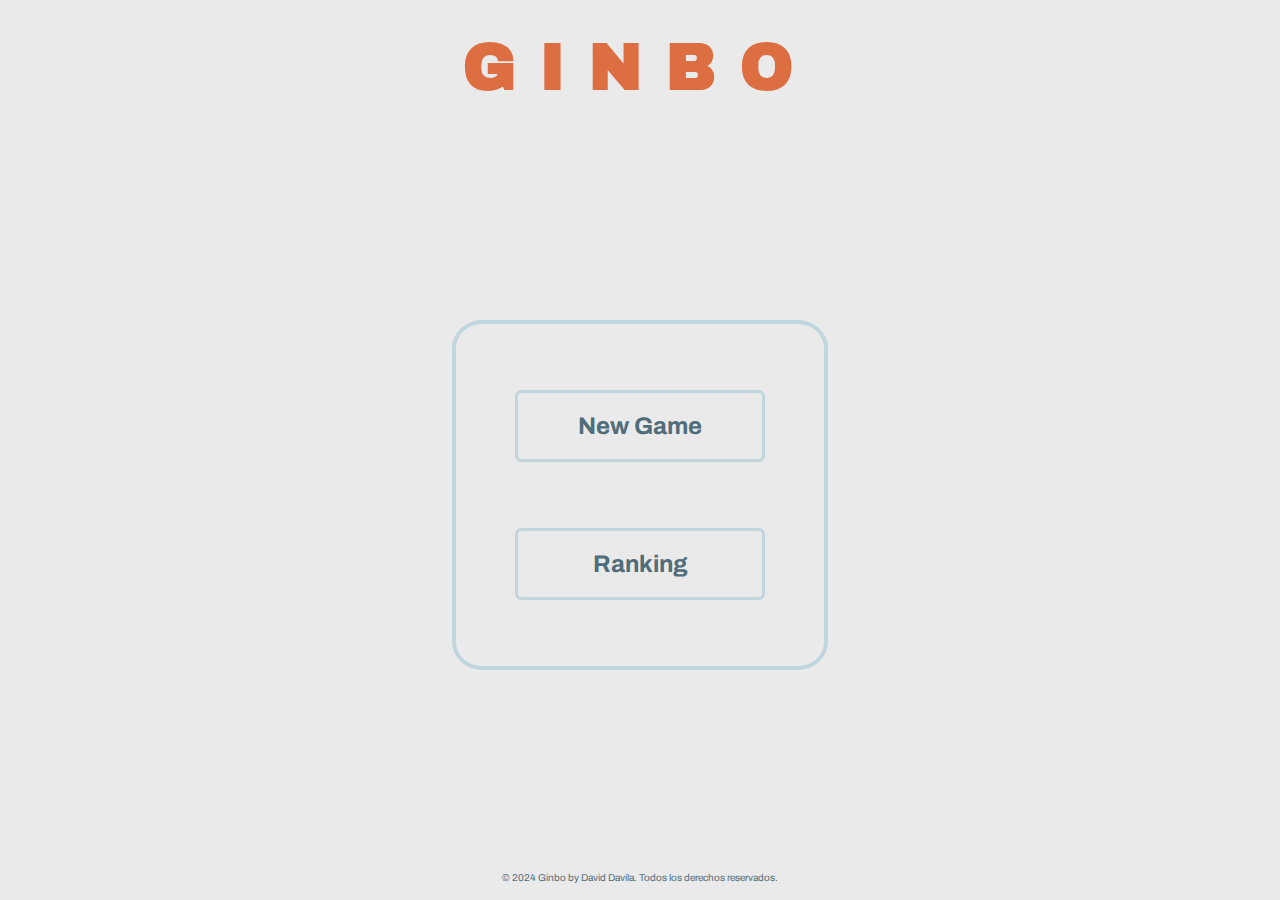
<file: index.html>
<!DOCTYPE html>
<html lang="en">
  <head>
    <meta charset="UTF-8" />
    <meta name="viewport" content="width=device-width, initial-scale=1.0" />
    <title>Ginbo</title>
    <link rel="stylesheet" href="./src/styles/mobile.css" />
    <link rel="preconnect" href="https://fonts.googleapis.com" />
    <link rel="preconnect" href="https://fonts.gstatic.com" crossorigin />
    <link
      href="https://fonts.googleapis.com/css2?family=Archivo+Black&family=Archivo:wght@100;200;300;400;500;600;700;800;900&display=swap"
      rel="stylesheet"
    />
  </head>
  <body>
    <header class="header">
      <h1 class="header__title">GINBO</h1>
    </header>

    <main>
      <section id="menu-section" class="menu-section">
        <div class="menu">
          <a href="#" id="menu__new-game-button" class="button menu__button"
            >New Game</a
          >
          <a href="#" id="menu__ranking-button" class="button menu__button">Ranking</a>
        </div>
      </section>

      <section id="new-game-form-section" class="new-game-form-section hidden">
        <form action="#" id="new-game-form" class="form">
          <ul class="form__list">
            <li class="form__item">
              <label for="input_player1" class="form__label"
                ><span>Player 1</span></label
              >
              <input
                type="text"
                id="input_player1"
                name="player1"
                class="form__input"
                value="player1"
                required
              />
            </li>
            <li class="form__item">
              <label for="input_player2" class="form__label"
                ><span>Player 2</span></label
              >
              <input
                type="text"
                id="input_player2"
                name="player2"
                value="player2"
                class="form__input"
                required
              />
            </li>
            <li class="form__item">
              <label for="input_player3" class="form__label"
                ><span>Player 3</span></label
              >
              <input
                type="text"
                id="input_player3"
                name="player3"
                value="player3"
                class="form__input"
                required
              />
            </li>
            <li class="form__item">
              <label for="input_player4" class="form__label"
                ><span>Player 4</span></label
              >
              <input
                type="text"
                id="input_player4"
                name="player4"
                value="player4"
                class="form__input"
                required
              />
            </li>
            <li class="form__item">
              <div class="board-size-container">
                <div>
                  <input
                    type="radio"
                    id="three-board"
                    name="board-size"
                    value="3"
                  />
                  <label for="three-board">3x3</label>
                </div>

                <div>
                  <input
                    type="radio"
                    id="four-board"
                    name="board-size"
                    value="4"
                  />
                  <label for="four-board">4x4</label>
                </div>
                <div>
                  <input
                    type="radio"
                    id="five-board"
                    name="board-size"
                    value="5"
                    checked
                    required
                  />
                  <label for="five-board">5x5</label>
                </div>
              </div>
            </li>
            <li>
              <button id="start-button" class="button form__button">Start</button>
            </li>
          </ul>
        </form>
      </section>

      <section id="ranking-section" class="ranking-section hidden">
        <ul class="ranking__list">
          <a href="#" id="ranking__back-button" class="button ranking__button"
            >Back</a
          >
          <li class="ranking__item">
            <span class="ranking__rank">1.</span>
            <span class="ranking__player">David</span>
            <span class="ranking__points">100</span>
          </li>
          <li class="ranking__item">
            <span class="ranking__rank">1.</span>
            <span class="ranking__player">David</span>
            <span class="ranking__points">100</span>
          </li>
          <li class="ranking__item">
            <span class="ranking__rank">1.</span>
            <span class="ranking__player">David</span>
            <span class="ranking__points">100</span>
          </li>
          <li class="ranking__item">
            <span class="ranking__rank">1.</span>
            <span class="ranking__player">David</span>
            <span class="ranking__points">100</span>
          </li>
          <li class="ranking__item">
            <span class="ranking__rank">1.</span>
            <span class="ranking__player">David</span>
            <span class="ranking__points">100</span>
          </li>
          <li class="ranking__item">
            <span class="ranking__rank">1.</span>
            <span class="ranking__player">David</span>
            <span class="ranking__points">100</span>
          </li>
          <li class="ranking__item">
            <span class="ranking__rank">1.</span>
            <span class="ranking__player">David</span>
            <span class="ranking__points">100</span>
          </li>
          <li class="ranking__item">
            <span class="ranking__rank">1.</span>
            <span class="ranking__player">David</span>
            <span class="ranking__points">100</span>
          </li>
          <li class="ranking__item">
            <span class="ranking__rank">1.</span>
            <span class="ranking__player">David</span>
            <span class="ranking__points">100</span>
          </li>
          <li class="ranking__item">
            <span class="ranking__rank">1.</span>
            <span class="ranking__player">David</span>
            <span class="ranking__points">100</span>
          </li>
          <li class="ranking__item">
            <span class="ranking__rank">1.</span>
            <span class="ranking__player">David</span>
            <span class="ranking__points">100</span>
          </li>
          <li class="ranking__item">
            <span class="ranking__rank">1.</span>
            <span class="ranking__player">David</span>
            <span class="ranking__points">100</span>
          </li>
          <li class="ranking__item">
            <span class="ranking__rank">1.</span>
            <span class="ranking__player">David</span>
            <span class="ranking__points">100</span>
          </li>
          <li class="ranking__item">
            <span class="ranking__rank">1.</span>
            <span class="ranking__player">David</span>
            <span class="ranking__points">100</span>
          </li>
          <li class="ranking__item">
            <span class="ranking__rank">1.</span>
            <span class="ranking__player">David</span>
            <span class="ranking__points">100</span>
          </li>
          <li class="ranking__item">
            <span class="ranking__rank">1.</span>
            <span class="ranking__player">David</span>
            <span class="ranking__points">100</span>
          </li>
          <li class="ranking__item">
            <span class="ranking__rank">1.</span>
            <span class="ranking__player">David</span>
            <span class="ranking__points">100</span>
          </li>
          <li class="ranking__item">
            <span class="ranking__rank">1.</span>
            <span class="ranking__player">David</span>
            <span class="ranking__points">100</span>
          </li>
          <li class="ranking__item">
            <span class="ranking__rank">1.</span>
            <span class="ranking__player">David</span>
            <span class="ranking__points">100</span>
          </li>
        </ul>
      </section>
      <section id="game-section" class="game-section hidden">
        <div class="game-container">
          <div class="current-number">
            <span>n</span>
          </div>
          <div id="game-board" class="game-board">
            <div class="game-board__box">1</div>
            <div class="game-board__box">2</div>
            <div class="game-board__box">3</div>
            <div class="game-board__box">4</div>
            <div class="game-board__box">5</div>
            <div class="game-board__box">6</div>
            <div class="game-board__box">7</div>
            <div class="game-board__box">8</div>
            <div class="game-board__box">9</div>
            <div class="game-board__box">10</div>
            <div class="game-board__box">11</div>
            <div class="game-board__box">12</div>
            <div class="game-board__box">13</div>
            <div class="game-board__box">14</div>
            <div class="game-board__box">15</div>
            <div class="game-board__box">16</div>
            <div class="game-board__box">17</div>
            <div class="game-board__box">18</div>
            <div class="game-board__box">19</div>
            <div class="game-board__box">20</div>
            <div class="game-board__box">21</div>
            <div class="game-board__box">22</div>
            <div class="game-board__box">23</div>
            <div class="game-board__box">24</div>
            <div class="game-board__box">25</div>
            <div class="game-board__box">26</div>
            <div class="game-board__box">27</div>
            <div class="game-board__box">28</div>
            <div class="game-board__box">29</div>
            <div class="game-board__box">30</div>
            <div class="game-board__box">31</div>
            <div class="game-board__box">32</div>
            <div class="game-board__box">33</div>
            <div class="game-board__box">34</div>
            <div class="game-board__box">35</div>
            <div class="game-board__box">36</div>
            <div class="game-board__box">37</div>
            <div class="game-board__box">38</div>
            <div class="game-board__box">39</div>
            <div class="game-board__box">40</div>
            <div class="game-board__box">41</div>
            <div class="game-board__box">42</div>
            <div class="game-board__box">43</div>
            <div class="game-board__box">44</div>
            <div class="game-board__box">45</div>
            <div class="game-board__box">46</div>
            <div class="game-board__box">47</div>
            <div class="game-board__box">48</div>
            <div class="game-board__box">49</div>
            <div class="game-board__box">50</div>
          </div>
        </div>
        <div class="players-container">
          <div class="radio-container">
            <input
            type="radio"
            class="radio-player"
            id="player1"
            name="current-player"
            value="1"
            checked
            required
            />
            <label for="player1">jugador 1</label>
            <input
            type="radio"
            class="radio-player"
            id="player2"
            name="current-player"
            value="2"
            />
            <label for="player2">jugador 2</label>
            <input
            type="radio"
            class="radio-player"
            id="player3"
            name="current-player"
            value="3"
            />
            <label for="player3">jugador 3</label>
            <input
            type="radio"
            class="radio-player"
            id="player4"
            name="current-player"
            value="4"
            />
            <label for="player4">jugador 4</label>
            
          </div>
          
          <div id="player-info" class="player-info">
           <div class="board-container">
            player board
          </div>
           <div class="score-container">player score</div>
          </div>     
      </section>
    </main>

    <footer>
      <p>&copy; 2024 Ginbo by David Davila. Todos los derechos reservados.</p>
    </footer>
    <script src="./src/script.js" type="module"></script>
  </body>
</html>
</file>
<file: src/styles/mobile.css>
:root {
  /*  Fonts   */
  --primary-font: "Archivo", sans-serif;
  --secondary-font: "Archivo Black", sans-serif;

  --xs-font-size: 0.8rem;
  --s-font-size: 1.2rem;
  --m-font-size: 1.6rem;
  --l-font-size: 2.4rem;
  --xl-font-size: 3.4rem;
  --xxl-font-size: 6.4rem;

  --primary-font-weight-100: 100;
  --primary-font-weight-200: 200;
  --primary-font-weight-300: 300;
  --primary-font-weight-400: 400;
  --primary-font-weight-500: 500;
  --primary-font-weight-600: 600;
  --primary-font-weight-700: 700;
  --primary-font-weight-800: 800;
  --primary-font-weight-900: 900;

  /*  Colors  */
  --color--primary: rgb(234 234 234);
  --color--secondary: rgb(192 214 223);
  --color--tertiary: rgb(79 109 122);
  --color--quaternary: rgb(232 218 178);
  --color--quinary: rgb(221 110 66);
}

* {
  box-sizing: border-box;
  padding: 0;
  margin: 0;
}

html {
  font-size: 62.5%;
  font-family: var(--primary-font);
  color: var(--color--tertiary);
}

body {
  background-color: var(--color--primary);
  display: flex;
  flex-direction: column;
  min-height: 100vh;
}

.hidden {
  display: none !important;
}

header {
  display: flex;
  justify-content: center;
  align-items: center;
  width: 100vw;
  min-height: 15vh;
}

main {
  display: flex;
  flex-flow: column nowrap;
  flex: 1;
  min-height: 80vh;
  justify-content: center;
  align-items: center;
}

footer {
  display: flex;
  flex-flow: row nowrap;
  justify-content: center;
  align-items: center;
  width: 100vw;
  min-height: 5vh;
}

/*       header         */
.header__title {
  font-family: var(--secondary-font);
  font-size: var(--xxl-font-size);
  color: var(--color--quinary);
  letter-spacing: 24px;
}

/*       menu section      */

.menu-section {
  width: 80%;
  min-width: 300px;
  max-width: 470px;
  height: 350px;
}
.menu {
  display: flex;
  flex-flow: column nowrap;
  justify-content: space-evenly;
  align-items: center;

  width: 80%;
  min-width: 30rem;
  max-width: 470px;
  height: 350px;
  border: 4px solid var(--color--secondary);
  border-radius: 8%;
  margin: 0 auto;
}

.button {
  position: relative;
  padding: 20px 50px;
  text-decoration: none;
  color: var(--color--tertiary);
  font-weight: 400;
}

.menu__button {
  border: 3px solid var(--color--secondary);
  z-index: 1;
  overflow: hidden;
  border-radius: 6px;
  width: 250px;
  text-align: center;
  font-size: var(--l-font-size);
  font-weight: var(--primary-font-weight-700);
}

.menu__button::before {
  content: "";
  position: absolute;
  left: 0;
  top: -200%;

  width: 100%;
  height: 200%;

  background-color: var(--color--secondary);
  border-radius: 50%;
  transition: all 0.6s ease;
  z-index: -1;
}

.menu__button:hover::before {
  top: 0;
  border-radius: 0%;
}

/*   new game form section */

.new-game-form-section {
  flex: 1;
  display: flex;
  flex-flow: column nowrap;
  justify-content: center;
  align-items: center;

  min-width: 300px;
  max-width: 560px;
}

.form {
  flex: 1;
  display: flex;
  flex-flow: column nowrap;

  justify-content: center;
  align-items: center;

  width: 100%;
  min-height: 100%;

  border: 4px solid var(--color--secondary);
  border-radius: 20px;
}

.form__list {
  flex: 1;
  display: flex;
  flex-flow: column nowrap;
  justify-content: space-around;
  align-items: center;

  padding: 4%;

  list-style: none;
}

.form__item {
  display: flex;
  flex-flow: row nowrap;
  justify-content: space-evenly;
  align-items: baseline;
  align-self: stretch;
  gap: 12px;
  margin-top: 16px;
}

.form__label {
  font-size: var(--m-font-size);
  font-weight: var(--primary-font-weight-400);
  color: var(--color--tertiary);
}

.form__input {
  border: none;
  border-bottom: 1px solid var(--color--secondary);

  background-color: var(--color--primary);
  height: 1.6rem;
  font: var(--s-font-size) var(--primary-font);
  font-weight: var(--primary-font-weight-200);
  color: var(--color--tertiary);
}

.form__input:focus {
  border: none;
  border-bottom: 1.5px solid var(--color--secondary);
}

.form__input:valid {
  color: var(--color--tertiary);
  border-color: var(--color--tertiary);
}

.form__button {
  border: 3px solid var(--color--secondary);
  z-index: 1;
  overflow: hidden;
  border-radius: 6px;
  width: 250px;
  text-align: center;
  font-size: var(--l-font-size);
  font-weight: var(--primary-font-weight-700);
  padding: 0;
  height: 80px;
}

.form__button::before {
  content: "";
  position: absolute;
  left: 0;
  top: -200%;

  width: 100%;
  height: 200%;

  background-color: var(--color--secondary);
  border-radius: 50%;
  transition: all 0.6s ease;
  z-index: -1;
}

.form__button:hover::before {
  top: 0;
  border-radius: 0%;
}

/*   new game form section:    Boards    */

.board-size-container {
  flex: 1;
  display: flex;
  justify-content: space-evenly;
  align-items: stretch;
}

.board-size-container input[type="radio"] {
  display: none;
}

.board-size-container div label {
  font-family: var(--primary-font);
  font-size: var(--m-font-size);
  font-weight: var(--primary-font-weight-400);
  color: var(--color--tertiary);
}

.board-size-container div input[type="radio"]:checked + label {
  font-size: var(--l-font-size);
  font-weight: var(--primary-font-weight-400);
  text-shadow: 1px 1px var(--color--secondary);
  border-bottom: 2px solid var(--color--secondary);
}

/*          Ranking Section        */

.ranking-section {
  flex: 1;
  display: flex;
  flex-flow: column nowrap;
  justify-content: center;
  align-items: center;

  min-width: 300px;
  max-width: 560px;
}

.ranking__list {
  flex: 1;
  display: flex;
  flex-flow: column nowrap;
  justify-content: center;
  align-items: center;
  align-self: stretch;

  gap: 12px;

  min-height: 100%;
  padding: 4%;

  border: 4px solid var(--color--quaternary);
  border-radius: 20px;

  list-style: none;
}

.ranking__list::-webkit-scrollbar {
  width: 0;
}

.ranking__item {
  display: flex;
  flex-direction: row;
  justify-content: space-around;
  align-items: center;
  width: 90%;
  height: 46px;
  background-color: var(--color--quaternary);
  border-radius: 10px;
}

.ranking__item span {
  color: var(--color--quinary);
  font-size: var(--m-font-size);
  font-weight: 600;
}

.ranking__button {
  color: var(--color--quinary);
  border: 3px solid var(--color--quaternary);
  z-index: 1;
  overflow: hidden;
  border-radius: 6px;
  width: 250px;
  text-align: center;
  font-size: var(--l-font-size);
  font-weight: var(--primary-font-weight-700);
}

.ranking__button::before {
  content: "";
  position: absolute;
  left: 0;
  top: -200%;

  width: 100%;
  height: 200%;

  background-color: var(--color--quaternary);
  border-radius: 50%;
  transition: all 0.6s ease;
  z-index: -1;
}

.ranking__button:hover::before {
  top: 0;
  border-radius: 0%;
}

/*    Game Section    */

.game-section {
  flex: 1;
  align-self: stretch;
  display: flex;
  flex-flow: column nowrap;
  justify-content: space-between;
  align-items: center;
  padding: 12px;
}

.game-section .game-container {
  flex: 1;
  align-self: stretch;
  display: flex;
  flex-direction: column;
  justify-content: center;
  align-items: center;
  gap: 8px;
}

.game-section .players-container {
  flex: 1;
  align-self: stretch;
}

.current-number {
  flex:1;
  width: 100%;
  min-height: 30px;
  font-size: var(--l-font-size);
  display: flex;
  justify-content: center;
  align-items: center;
}

.current-number span {
  /* display: inline-block;
  height: inherit; */
  color: var(--color--tertiary);
  font-weight: var(--primary-font-weight-600);
  text-shadow: 2px 2px 2px var(--color--secondary);
}

.game-board {
  flex: 5;
  display: grid;
  grid-template-columns: repeat(10, 1fr);
  grid-template-rows: repeat(5, auto);
  gap: 5px;
  width: 100%;
}

.game-board__box {
  border-radius: 6%;
  border: 2px solid var(--color--tertiary);
  display: flex;
  justify-content: center;
  align-items: center;
  padding: 10%;
  width: 100%;
}

/*  players container  */
.players-container {
  display: flex;
  flex-direction: row;
  gap: 8%;
  justify-content: space-evenly;
  align-items: center;
  padding: 12px;
  border: 2px solid var(--color--secondary);
  margin: 4%;
}

.players-container .radio-container {
  display: flex;
  flex: 1;
  align-self: stretch;
  flex-flow: column nowrap;
  justify-content: space-evenly;
  gap: 2px;
  border-right: 2px solid var(--color--secondary);
}


.players-container .radio-container label {
  flex: 1;
  display: flex;
  justify-content: center;
  align-items: center;

  font-size: var(--s-font-size);
  font-weight: var(--primary-font-weight-600);
}
.players-container .radio-container input[type="radio"] {
  display: none;
}

.players-container .radio-container input[type="radio"]:checked + label {
  font-size: var(--m-font-size);
  font-weight: var(--primary-font-weight-400);
  text-shadow: 1px 1px var(--color--secondary);
  border-bottom: 2px solid var(--color--secondary);
}

.players-container .player-info {
  flex: 2;
  align-self: stretch;
  display: flex;
  flex-direction: column;
  align-items: stretch;
  justify-content: center;
  gap: 3%;
}

.player-info .board-container{
  flex: 6;

}

.player-info .score-container{
  flex: 1;
  display: flex;
  justify-content: center;
  align-items: center;
}
</file>
